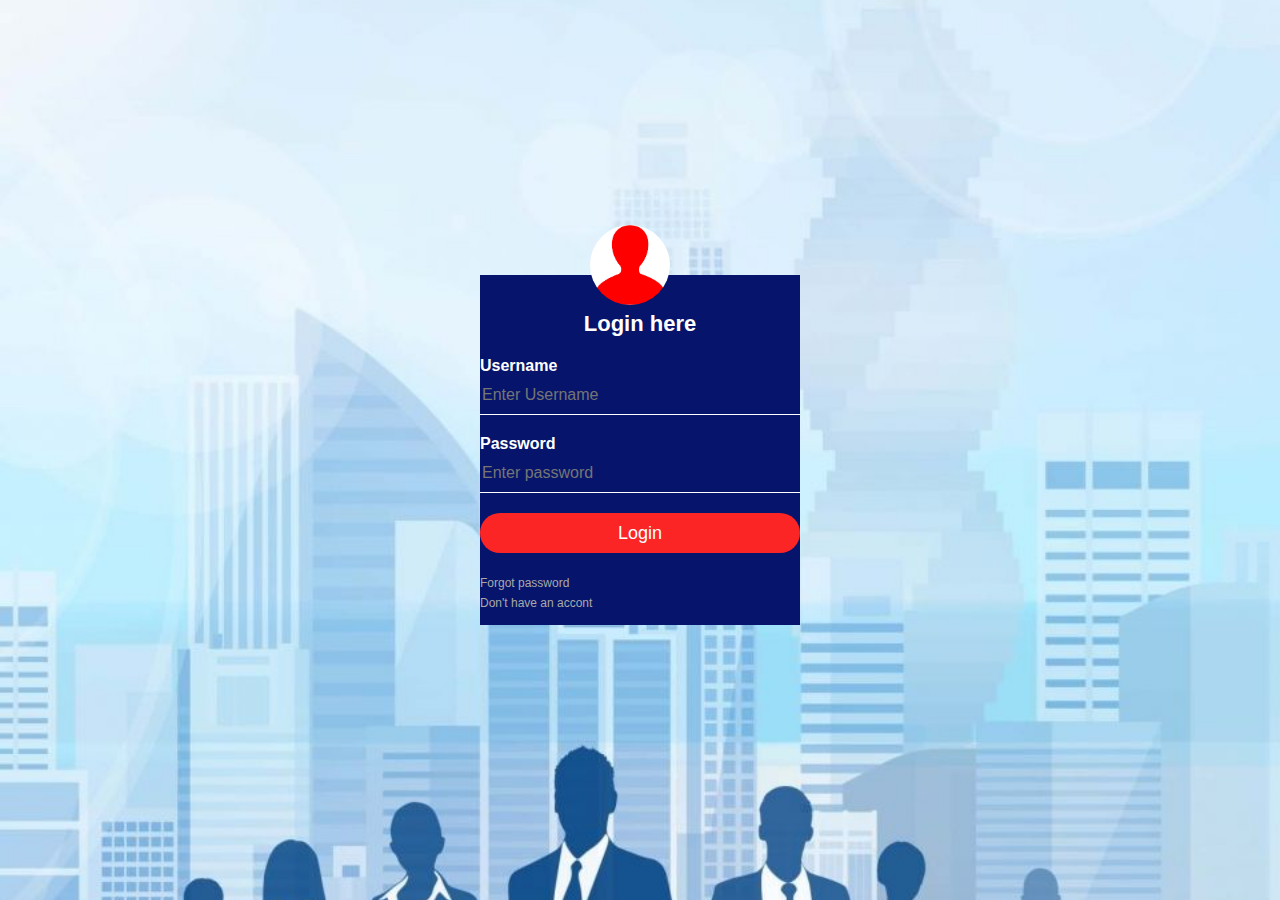
<file: index.html>
<html>
    <head>
        <title>Login form Design</title>
        <link rel="stylesheet" type= "text/css" href="style.css">

        <body> 
            <div class = "loginbox">
            <img src="avatar.png" class="avatar"><br> <br>
            <h1>Login here</h1>
            <form >
                <p>Username</p>
                <input type="text" name="" placeholder="Enter Username">
                <p>Password</p>
                <input type="password" name="" placeholder="Enter password">
                <input type="submit" name="" value="Login"><br>
                <a href="#">Forgot password</a> <br>
                <a href="#">Don't have an accont</a>
            </form>
            </div>
        </body>
    </head>
</html>
</file>
<file: style.css>
body {
 margin: 0;
 padding: 0;
 background: url(pic1.jpg);
 background-size: cover;
 background-position: center ;
 font-family: sans-serif;


}
.loginbox {
    width: 320px;
    height: 350px;
    background: rgb(6, 21, 107); ;
    color: #fff;
    top: 50%;
    left: 50%;
    position: absolute;
    transform: translate(-50%,-50%);
    box-sizing: border-box;

}

.avatar {
    width: 80px;
    height: 80px;
    border-radius: 50%;
    position: absolute;
    top: -50px;
    left: calc(50% - 50px);
}
h1{

margin: 0;
padding: 0 0 20px;
text-align: center;
font-size: 22px;

}

.loginbox p{
    margin: 0;
    padding: 0;
    font-weight: bold;


}

.loginbox input{
width: 100%;
margin-bottom: 20px;

}
 .loginbox input[type = "text"],input[type="password"]{
    border:none ; 
    border-bottom: 1px solid #fff ;
    background: transparent;
    outline: none;
    height: 40px;
    color:#fff;
    font-size: 16px;

    
 }
 .loginbox input[type= "submit"]
 {
     border: none;
     outline: none;
     height: 40px;
     background: #fb2525;
     color: #fff;
     font-size: 18px;
     border-radius: 20px;

 }

.loginbox input[type = "submit"]:hover
{
    cursor: pointer;
    background: #ffc107;
    color: #000;

}

.loginbox a{
    text-decoration: none;
    font-size: 12px;
    line-height: 20px;
    color: darkgray;

}

.loginbox a:hover{
    color: #ffc107;
    
}
</file>
